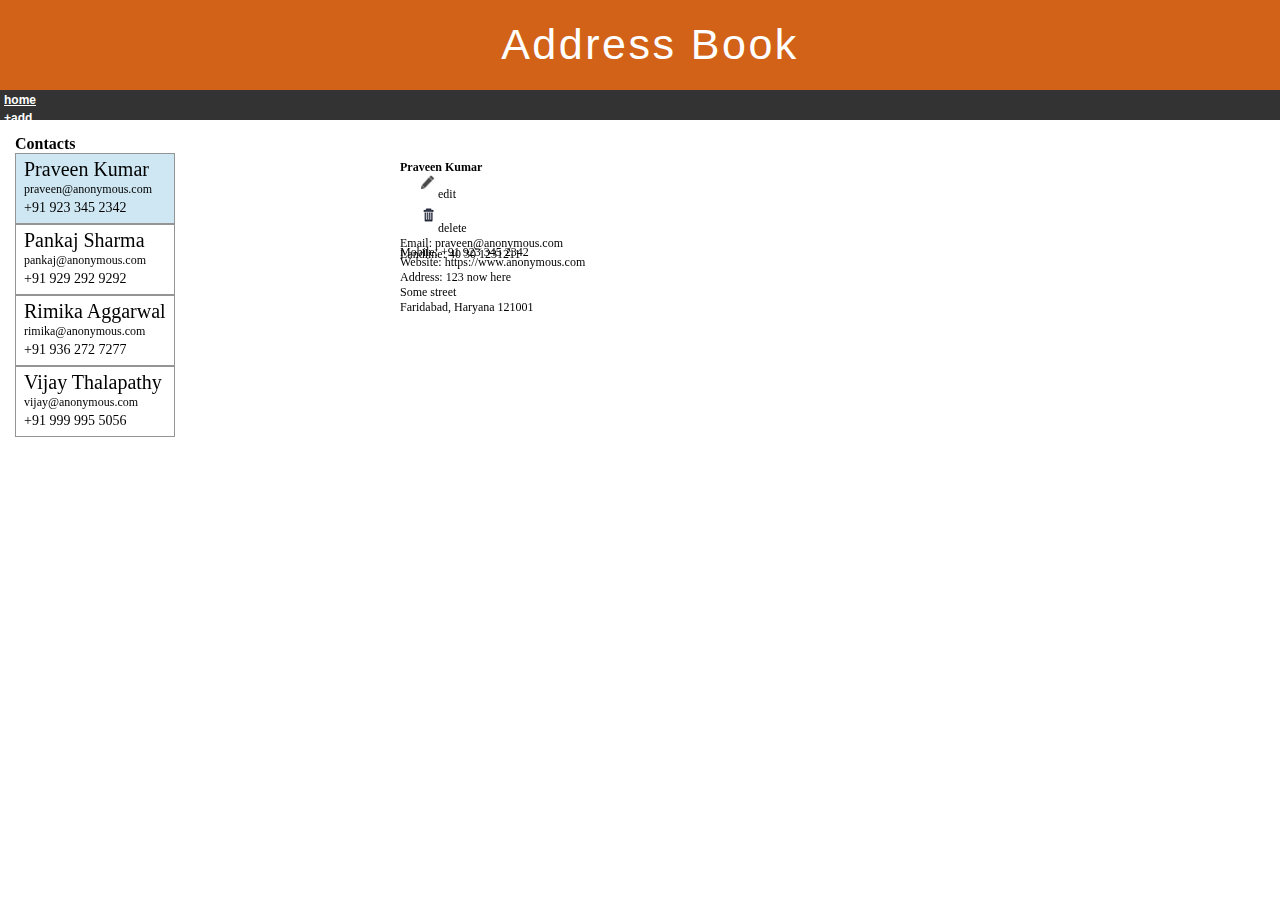
<file: index.html>
<!DOCTYPE html>
<html lang="en">
  <head>
    <meta charset="UTF-8" />
    <meta http-equiv="X-UA-Compatible" content="IE=edge" />
    <meta name="viewport" content="width=device-width, initial-scale=1.0" />
    <title>Address Book</title>
    <link rel="stylesheet" href="./style.css"/>
    <link href="https://cdn.jsdelivr.net/npm/bootstrap@5.0.2/dist/css/bootstrap.min.css" rel="stylesheet" integrity="sha384-EVSTQN3/azprG1Anm3QDgpJLIm9Nao0Yz1ztcQTwFspd3yD65VohhpuuCOmLASjC" crossorigin="anonymous">
  </head>
  <body>
    <div class="title">
      <h1 class="">Address Book</h1>
    </div>

    <nav class="navbar navbar-expand menubar">
      <div class="container-fluid text-uppercase">
        <ul class="navbar-nav">
          <li class="nav-item">
            <a class="nav-link" href="#">home</a>
          </li>
          <li class="nav-item">
            <a class="nav-link" onclick="addContact(event)" href="">+add</a>
          </li> 
        </ul>
      </div>
    </nav>
    
    <div class="contacts col-3">
        <p class="text-uppercase">Contacts</p>
        <div class="contact-list" id="contactList">
        </div>
    </div>

    <div class="details" id="details">
      <div class="d-flex justify-content-between align-items-baseline">
        <h4>Praveen Kumar</h4>
        <div class="d-flex align-items-baseline">
          <div class="edit"  onclick="editContactDetails()">
            <img src="./edit1.jpg" alt="">
            <span class="text-uppercase">edit</span>
          </div>
          <div class="delete"  onclick="deleteContact()">
            <img src="./delete1.png" alt="">
            <span class="text-uppercase">delete</span>
          </div>
        </div>
      </div>
      <p>Email: praveen@anonymous.com</p>
      <div class="contact-numbers">
        <p>Mobile: +91 923 345 2342</p>
        <p>Landline: 40 30 1231211</p>
      </div>
      <p>Website: https://www.anonymous.com</p>
      <div class="row">
        <span class="col-2" style="width: 50px;">Address: </span>
        <span class="col-6">123 now here <br> Some street <br> Faridabad, Haryana 121001</span>
      </div>
    </div>
      <form class="contact-form display-none" id="newPerson">
        <div class="form-content">
          <div class="row">
            <label for="name" class="ms-1">Name</label>
            <input type="text" class="ms-3 col-9" id="name" onblur="contactNameValid()" required>
            <span class="text-danger ms-1" id="nameMessage"></span>
          </div>  
          <div class="row">
            <label for="email" class="ms-1">Email</label>
            <input type="text" class="ms-3 col-9" id="email" onblur="contactEmailValid()" required>
            <span class="text-danger ms-1" id="emailMessage"></span>
          </div>  
          <div class="row contact-numbers">
            <div class="col-5">
              <label for="mobile" class="ms-1">Mobile</label>
              <input type="number" class="ms-1" id="mobile" onblur="contactMobileValid()" required>
              <span class="text-danger ms-1" id="mobileMessage"></span>
            </div>  
            <div class="col-5">
              <label for="landline">Landline</label>
              <input type="number" class="" id="landline">
            </div>
          </div>  
          <div class="row">
            <label for="website" class="ms-1">Website</label>
            <input type="text" class="ms-3 col-9" id="website" onblur="contactWebsiteValid()">
            <span class="text-danger ms-1" id="websiteMessage"></span>
          </div>  
          <div class="row">
            <label for="address" class="ms-1">Address</label>
            <textarea name="address" cols="30" rows="4" class="ms-3 col-9 address" id="address" ></textarea>
          </div>  
          <div class="d-flex justify-content-end mb-4">
            <button type="submit" id="save-btn"></button>
          </div>
        </div>
      </form>

      <script src="./home.js"></script>
  </body>
</html>
</file>
<file: style.css>
.contact-form {
  width: 550px;
  top: 0;
  left: 0;
  background-color: white;
  border-radius: 2px;
  position: fixed;
  margin-top: 140px;
  transform: translateX(70%);
  box-shadow: 0 3px 16px 0 rgba(0, 0, 0, 0.5);
}

.contact-form button {
  outline: 0;
  border: none;
}

.form-content {
  margin: 10px 18px;
}

.form-content label {
  font-weight: bold;
  font-size: 12px;
  margin-bottom: 3px;
}

.form-content input, .form-content textarea {
  max-width: 415px;
  width: 100%;
  border: 1px solid black;
  margin-bottom: 10px;
}

.form-content input {
  height: 30px;
}

.form-content textarea {
  max-height: 80px;
  resize: none;
}

.form-content .add-button {
  cursor: pointer;
  background-color: #468c00;
  padding: 2px 33px 4px;
  color: white;
  font-size: 13px;
  margin-right: 5px;
}

.form-content .update-button {
  cursor: pointer;
  background-color: #468c00;
  padding: 2px 25px 4px;
  color: white;
  font-size: 13px;
  margin-right: 5px;
}

.form-content .contact-numbers {
  width: 530px;
}

.form-content span {
  font-size: 12px;
  line-height: 12px;
}

.menubar {
  background-color: #333333;
  height: 30px;
}

.menubar li {
  padding-left: 4px;
}

.menubar a {
  color: white;
  padding: 6px 0;
  font-size: 12px;
  font-weight: bold;
  font-family: Verdana, Geneva, Tahoma, sans-serif;
}

.contacts {
  margin: 15px;
  max-width: 310px;
  position: fixed;
}

.contacts > p {
  font-weight: bold;
}

.contacts .contact {
  border: 1px solid #949494;
  padding: 8px;
}

.contacts .contact:hover {
  background-color: #cee7f2;
}

.contacts .contact P {
  line-height: 15px;
  margin: 0;
}

.contacts .contact .name {
  font-size: 20px;
  margin-bottom: 5px;
}

.contacts .contact .email {
  font-size: 12px;
  margin-bottom: 3px;
}

.contacts .contact .mobile {
  font-size: 14px;
}

.active-tab {
  background-color: #cee7f2;
}

.details {
  width: 400px;
  height: 100%;
  position: fixed;
  top: 0;
  left: 0;
  margin-top: 160px;
  transform: translateX(100%);
  font-size: 12px;
}

.details img {
  margin-bottom: 8px;
  margin-left: 20px;
}

.details .contact-numbers {
  line-height: 2px;
}

.details .edit, .details .delete {
  cursor: pointer;
}

.details .edit img {
  height: 15px;
}

* {
  padding: 0;
  margin: 0;
  box-sizing: border-box;
}

input[type=number]::-webkit-outer-spin-button,
input[type=number]::-webkit-inner-spin-button {
  -webkit-appearance: none;
          appearance: none;
  margin: 0;
}

.title {
  background-color: #d26217;
  color: white;
  height: 90px;
  padding: 20px 0 30px 20px;
  text-align: center;
}

.title h1 {
  font-family: 'Trebuchet MS', 'Lucida Sans Unicode', 'Lucida Grande', 'Lucida Sans', Arial, sans-serif;
  font-size: 43px;
  font-weight: 500;
  letter-spacing: 2.5px;
}

.display-none {
  display: none;
}
</file>
